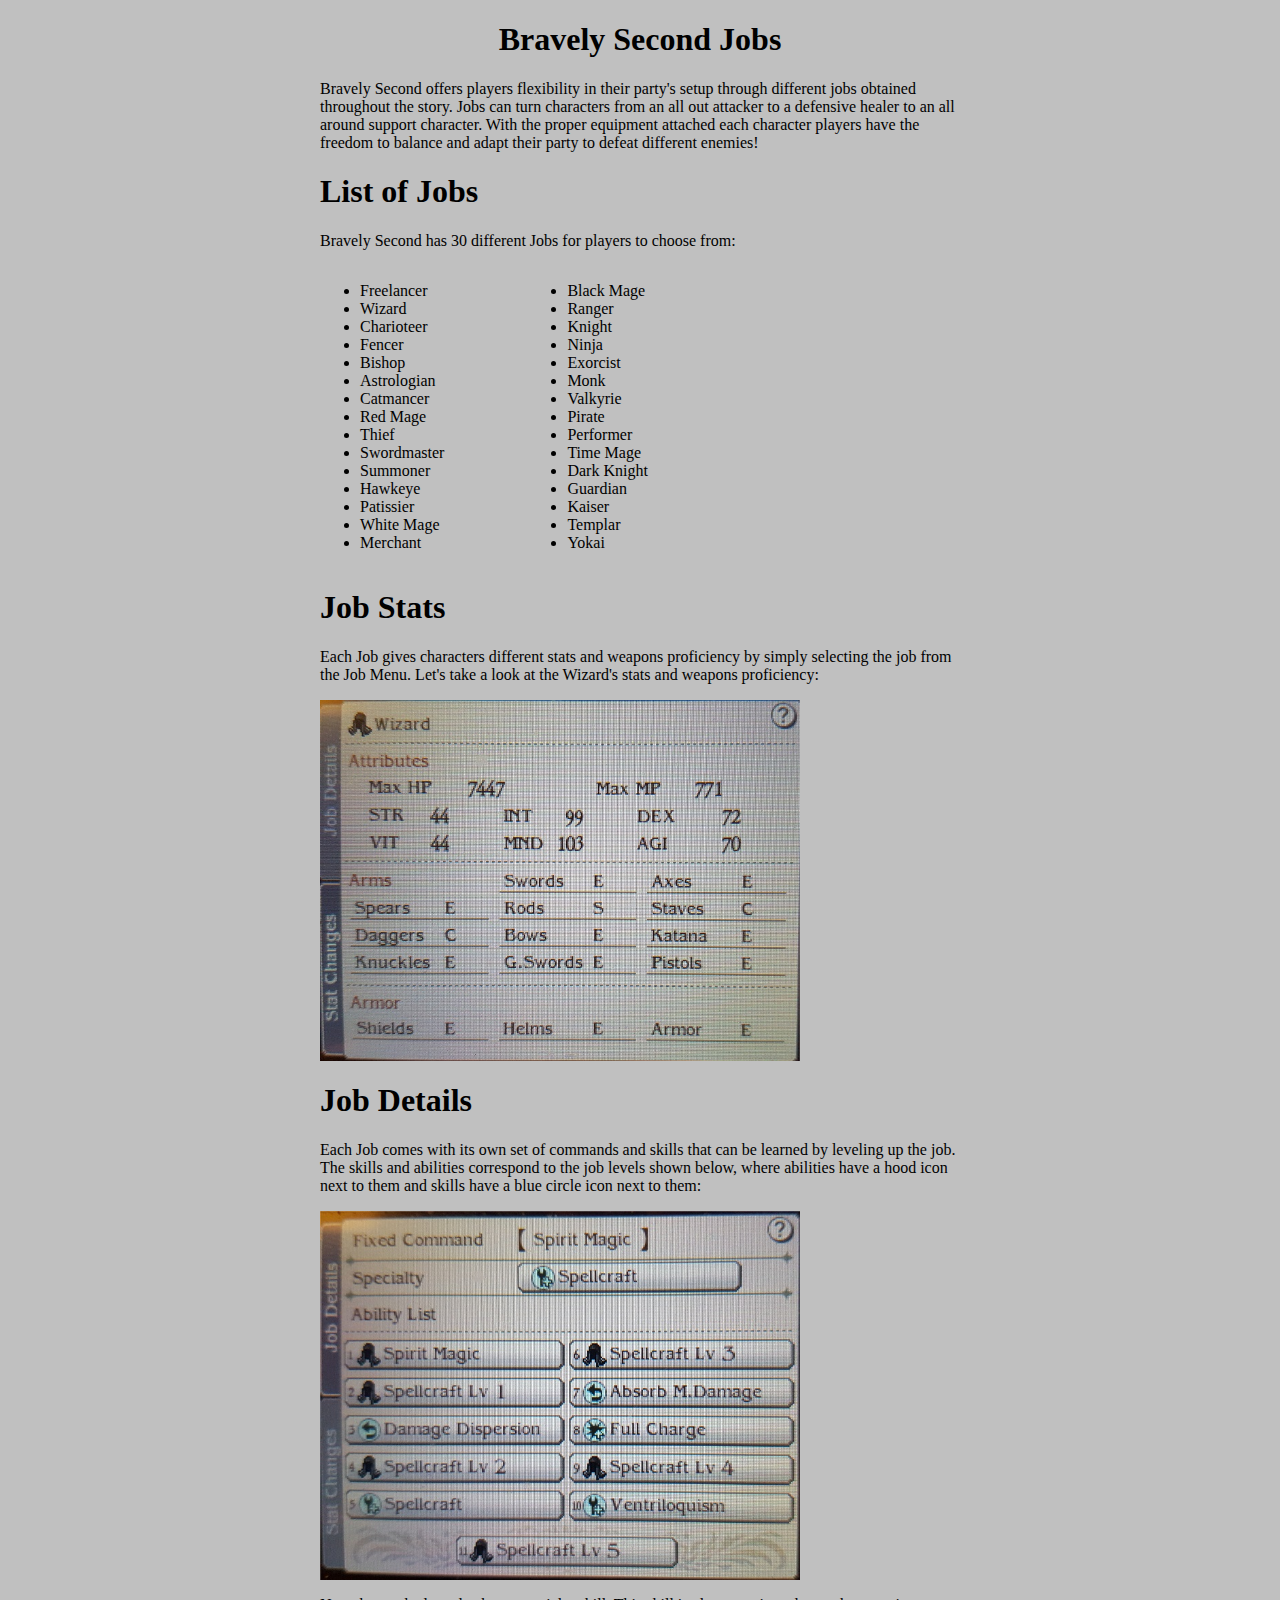
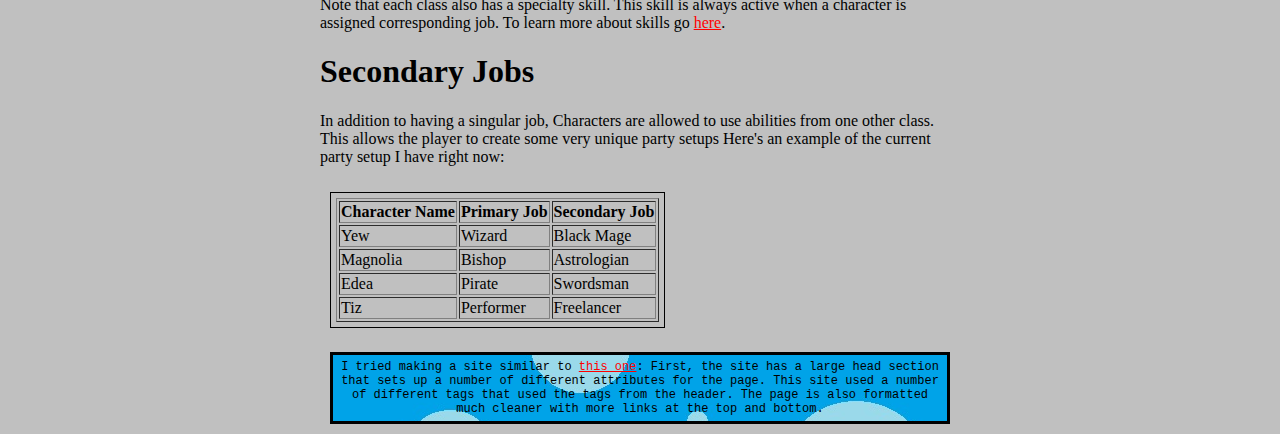
<file: index.html>
<!DOCTYPE html>
<html>
<head>
	<link rel="stylesheet" href="style.css" type="text/css">
	<title>Bravely Second Jobs</title>
</head>
<body>
	<h1 id="first">Bravely Second Jobs</h1>
	<p>Bravely Second offers players flexibility in their party's setup through different jobs obtained throughout the story. Jobs can turn characters from an all out attacker to a defensive healer to an all around support character. With the proper equipment attached each character players have the freedom to balance and adapt their party to defeat different enemies!</p>
	
	<h1>List of Jobs</h1>
	<p>Bravely Second has 30 different Jobs for players to choose from:</p>
	<div class="side-by">
	<div class="listtable">
		<ul>
			<li>Freelancer</li>
			<li>Wizard</li>
			<li>Charioteer</li>
			<li>Fencer</li>
			<li>Bishop</li>
			<li>Astrologian</li>
			<li>Catmancer</li>
			<li>Red Mage</li>
			<li>Thief</li>
			<li>Swordmaster</li>
			<li>Summoner</li>
			<li>Hawkeye</li>
			<li>Patissier</li>
			<li>White Mage</li>
			<li>Merchant</li>
		</ul>
	</div>
	<div class="listtable">
		<ul>
			<li>Black Mage</li>
			<li>Ranger</li>
			<li>Knight</li>
			<li>Ninja</li>
			<li>Exorcist</li>
			<li>Monk</li>
			<li>Valkyrie</li>
			<li>Pirate</li>
			<li>Performer</li>
			<li>Time Mage</li>
			<li>Dark Knight</li>
			<li>Guardian</li>
			<li>Kaiser</li>
			<li>Templar</li>
			<li>Yokai</li>
		</ul>
	</div>
	</div>

	<h1>Job Stats</h1>
	<p>Each Job gives characters different stats and weapons proficiency by simply selecting the job from the Job Menu. Let's take a look at the Wizard's stats and weapons proficiency:</p>
	<div>
		<img class="image" src="Stat_Changes.jpg" alt="Stats"> 
	</div>

	<h1>Job Details</h1>
	<p>Each Job comes with its own set of commands and skills that can be learned by leveling up the job. The skills and abilities correspond to the job levels shown below, where abilities have a hood icon next to them and skills have a blue circle icon next to them:</p>

	<div>
		<img class="image" src="Job_Details.jpg" alt="Job_Details">
	</div>

	<p>Note that each class also has a specialty skill. This skill is always active when a character is assigned corresponding job. To learn more about skills go <a id="Skill-link" href="Skills.html"> here</a>.</p>

	<h1>Secondary Jobs</h1>
	<p>In addition to having a singular job, Characters are allowed to use abilities from one other class. This allows the player to create some very unique party setups Here's an example of the current party setup I have right now:</p>
	
	<div id="tabular">
	<table border=1>
	<tr>
		<th>Character Name</th>
		<th>Primary Job</th>
		<th>Secondary Job</th>
	</tr>
	<tr>
		<td>Yew</td>
		<td>Wizard</td>
		<td>Black Mage</td>
	</tr>
	<tr>
		<td>Magnolia</td>
		<td>Bishop</td>
		<td>Astrologian</td>
	</tr>
	<tr>
		<td>Edea</td>
		<td>Pirate</td>
		<td>Swordsman</td>
	</tr>

	<tr>
		<td>Tiz</td>
		<td>Performer</td>
		<td>Freelancer</td>
	</tr>
	</table>
	</div>
	<br>
	<footer>I tried making a site similar to <a href="http://serenesforest.net/fire-emblem-fates/hoshidan-classes/class-changing/">this one</a>:  First, the site has a large head section that sets up a number of different attributes for the page. This site used a number of different tags that used the tags from the header. The page is also formatted much cleaner with more links at the top and bottom.</footer>
</body>
</html>
</file>
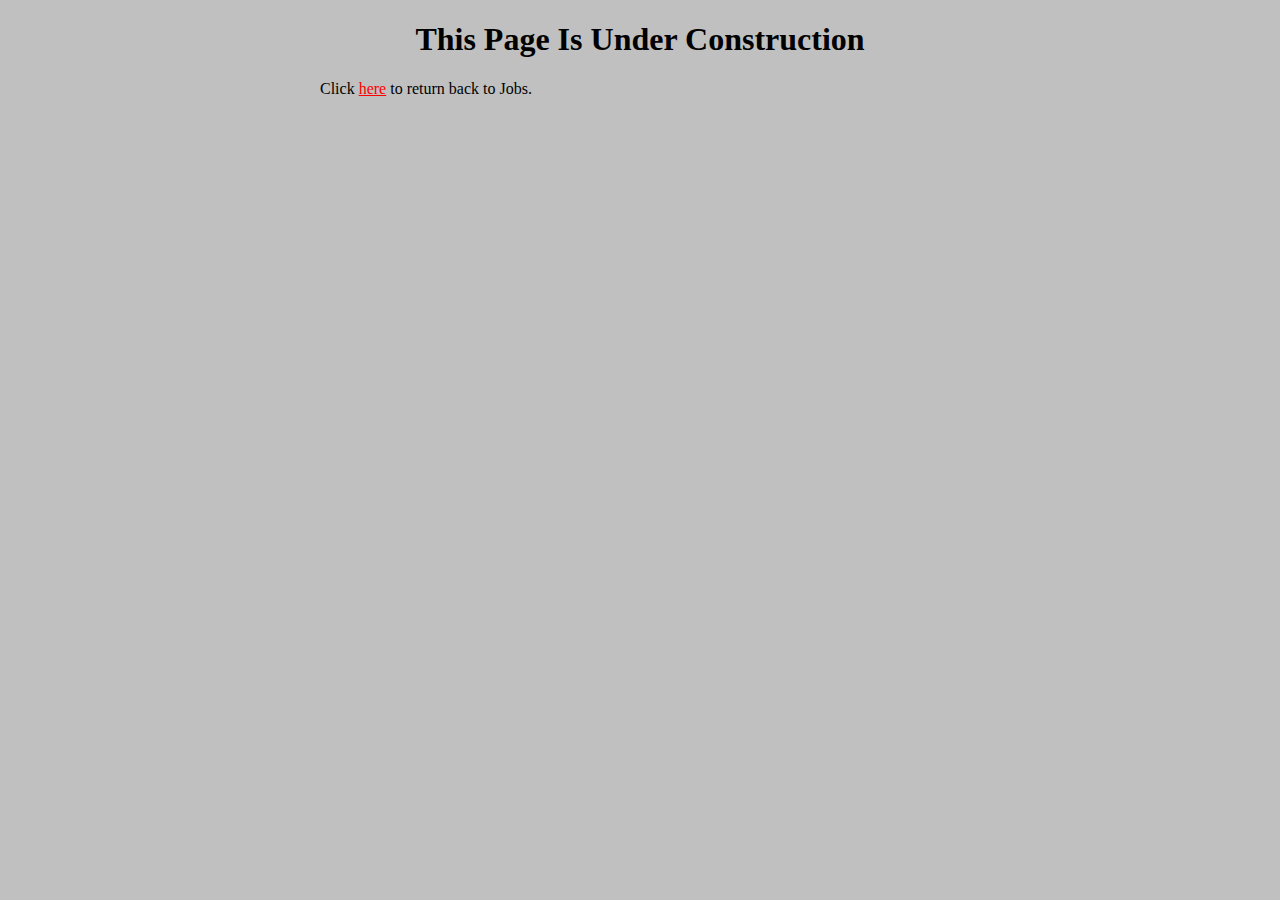
<file: Skills.html>
<!DOCTYPE html>
<html>
<head>
	<link rel="stylesheet" href="style.css" type="text/css">
	<title>Skills</title>
</head>
<body>
	<h1 id="first">This Page Is Under Construction</h1>
	<p>Click <a href="index.html">here</a> to return back to Jobs.</p>
</body>
</html>
</file>
<file: style.css>
body {
	background-color: rgb(192, 192, 192);
	margin-left: auto;
	margin-right: auto;
	padding-left: 10px;
	padding-right: 10px;
	width: 95%;
}

#first {
	text-align: center;
}
	
.side-by {
    display: table;
}

.listtable {
	display: table-cell;
    vertical-align: top;
    width: 30%;
}

.image {
	display: block;
	width:75%;
	height: 75%;
}

#tabular {
	display: inline-block;
	border: 1px solid black; 
	margin: 10px;
	padding: 5px;
}

a:link {
    color: red;
}

a:visited {
    color: gray;
}

footer {
	border: 3px solid black; 
	background-image: url(abstract-blue.jpg);
	margin: 10px;
	padding: 5px;
	text-align: center;
	font-family: "Courier New";
	font-size: 12px;
}


@media screen and (min-width: 960px) {
  body {
	width: 50%;
	}

}
</file>
